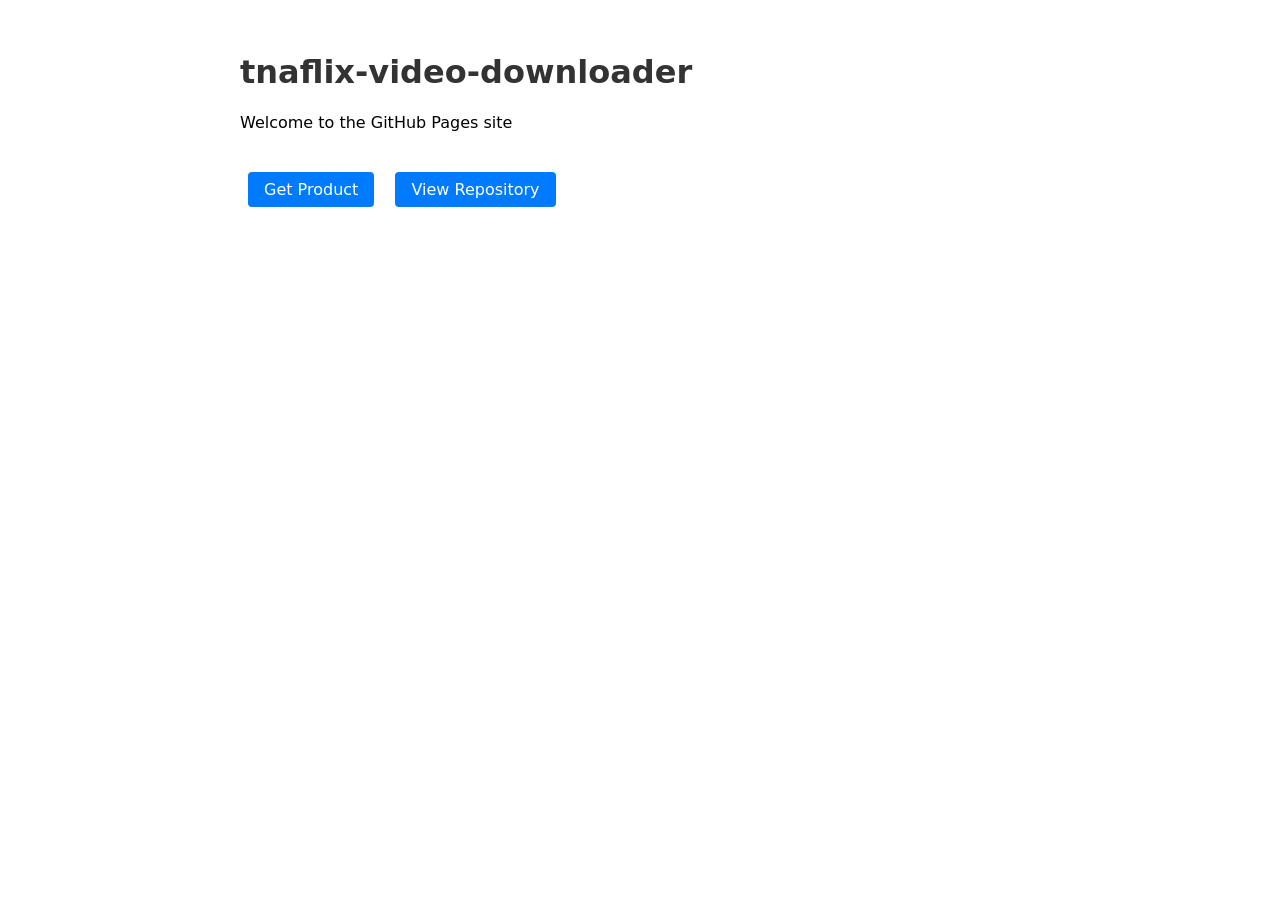
<file: docs/index.html>
<!DOCTYPE html>
<html lang="en">
<head>
    <meta charset="UTF-8">
    <meta name="viewport" content="width=device-width, initial-scale=1.0">
    <title>tnaflix-video-downloader</title>
    <style>
        body { font-family: system-ui; max-width: 800px; margin: 0 auto; padding: 2rem; }
        h1 { color: #333; }
        .links { margin-top: 2rem; }
        .links a { display: inline-block; margin: 0.5rem; padding: 0.5rem 1rem; background: #007bff; color: white; text-decoration: none; border-radius: 4px; }
    </style>
</head>
<body>
    <h1>tnaflix-video-downloader</h1>
    <p>Welcome to the GitHub Pages site</p>
    <div class="links">
        <a href="https://serp.ly/tflix-downloader">Get Product</a>
        <a href="https://github.com/serpapps/tnaflix-video-downloader">View Repository</a>
    </div>
</body>
</html>
</file>
